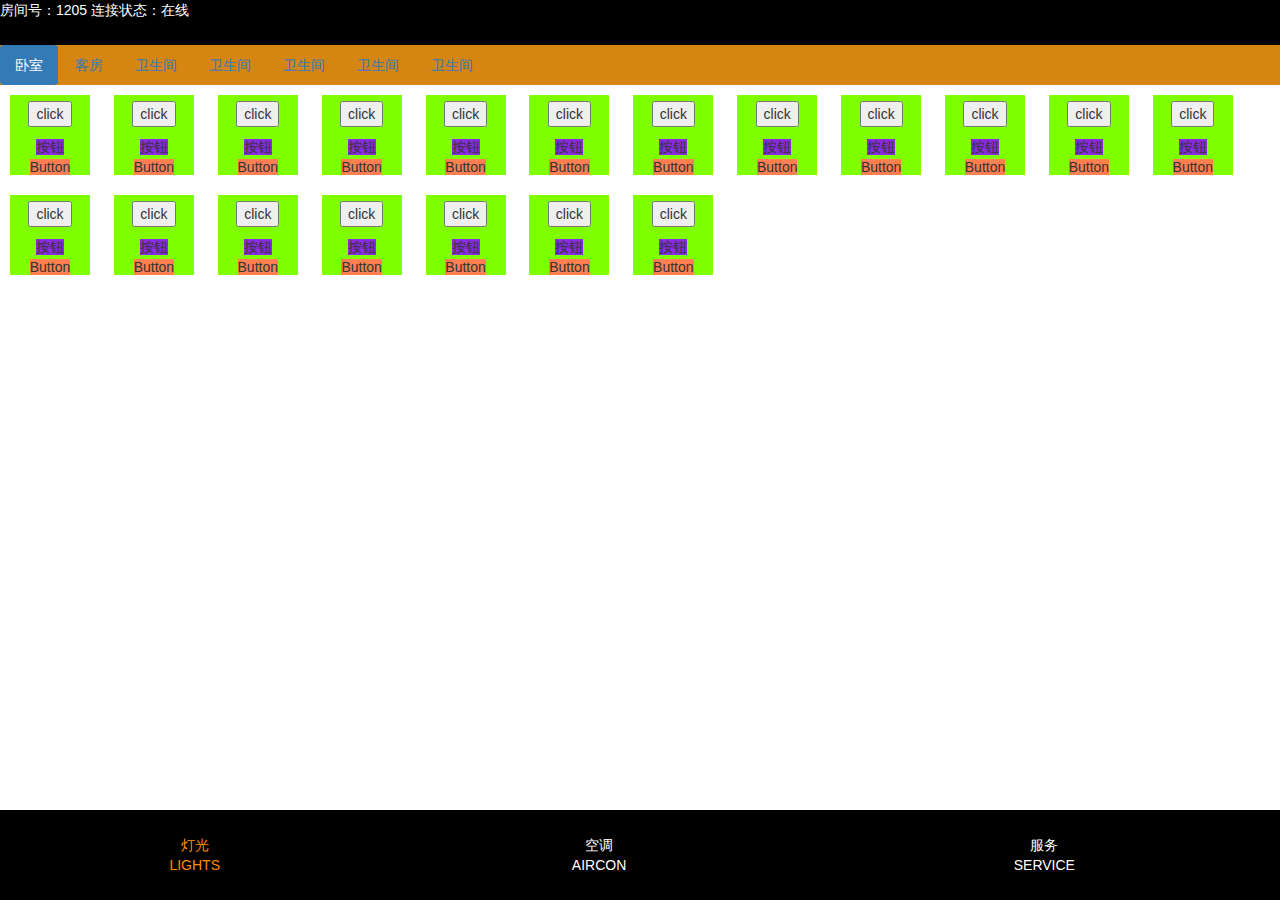
<file: index.html>
<!DOCTYPE html>
<html lang="en">
<head>
    <meta charset="UTF-8">
    <meta name="viewport" content="width=device-width, initial-scale=1, maximum-scale=1, user-scalable=no">

    <title>Bootstrap Demo1</title>
    <link rel="stylesheet" href="css/bootstrap.css">
    <script src="js/jquery-3.2.1.js"></script>
    <script src="js/bootstrap.js"></script>
    <!--<link rel="stylesheet" href="http://cdn.static.runoob.com/libs/bootstrap/3.3.7/css/bootstrap.min.css">-->
    <!--<script src="http://cdn.static.runoob.com/libs/jquery/2.1.1/jquery.min.js"></script>-->
    <!--<script src="http://cdn.static.runoob.com/libs/bootstrap/3.3.7/js/bootstrap.min.js"></script>-->

    <link rel="stylesheet" href="css/bootstrap-switch.css" type="text/css">
    <script type="text/javascript" src="js/bootstrap-switch.js"></script>

    <link rel="stylesheet" href="css/index.css">
    <script src="js/index.js"></script>

</head>
<body>

<!--主标题-->
<div class="main_title">
    房间号：1205   连接状态：在线
</div>

<!--主界面展示区-->
<div class="main_detail">

    <!--灯光显示界面-->
    <div class="main_detail_item" id="main_detail_item1">


        <!--灯光的导航-->
        <ul class="nav nav-pills">
            <li class="active"><a href="#light_bedroom" data-toggle="tab">卧室</a></li>
            <li><a href="#light_toilet" data-toggle="tab">客房</a></li>
            <li><a href="#light_toilet" data-toggle="tab">卫生间</a></li>
            <li><a href="#light_toilet" data-toggle="tab">卫生间</a></li>
            <li><a href="#light_toilet" data-toggle="tab">卫生间</a></li>
            <li><a href="#light_toilet" data-toggle="tab">卫生间</a></li>
            <li><a href="#light_toilet" data-toggle="tab">卫生间</a></li>
        </ul>

        <!--灯光的详情-->
        <div class="tab-content" id="room_detial">
            <div class="tab-pane fade in active" id="light_bedroom">

                <div class="sw">
                    <button type="button" class="but">click</button>
                    <br/>

                    <span class="text_ch">按钮</span><br/>
                    <span class="text_en">Button</span>
                </div>
                <div class="sw">
                    <button type="button" class="but">click</button>
                    <br/>

                    <span class="text_ch">按钮</span><br/>
                    <span class="text_en">Button</span>
                </div>
                <div class="sw">
                    <button type="button" class="but">click</button>
                    <br/>

                    <span class="text_ch">按钮</span><br/>
                    <span class="text_en">Button</span>
                </div>
                <div class="sw">
                    <button type="button" class="but">click</button>
                    <br/>

                    <span class="text_ch">按钮</span><br/>
                    <span class="text_en">Button</span>
                </div>
                <div class="sw">
                    <button type="button" class="but">click</button>
                    <br/>

                    <span class="text_ch">按钮</span><br/>
                    <span class="text_en">Button</span>
                </div>
                <div class="sw">
                    <button type="button" class="but">click</button>
                    <br/>

                    <span class="text_ch">按钮</span><br/>
                    <span class="text_en">Button</span>
                </div>
                <div class="sw">
                    <button type="button" class="but">click</button>
                    <br/>

                    <span class="text_ch">按钮</span><br/>
                    <span class="text_en">Button</span>
                </div>
                <div class="sw">
                    <button type="button" class="but">click</button>
                    <br/>

                    <span class="text_ch">按钮</span><br/>
                    <span class="text_en">Button</span>
                </div>
                <div class="sw">
                    <button type="button" class="but">click</button>
                    <br/>

                    <span class="text_ch">按钮</span><br/>
                    <span class="text_en">Button</span>
                </div>
                <div class="sw">
                    <button type="button" class="but">click</button>
                    <br/>

                    <span class="text_ch">按钮</span><br/>
                    <span class="text_en">Button</span>
                </div>
                <div class="sw">
                    <button type="button" class="but">click</button>
                    <br/>

                    <span class="text_ch">按钮</span><br/>
                    <span class="text_en">Button</span>
                </div>
                <div class="sw">
                    <button type="button" class="but">click</button>
                    <br/>

                    <span class="text_ch">按钮</span><br/>
                    <span class="text_en">Button</span>
                </div>
                <div class="sw">
                    <button type="button" class="but">click</button>
                    <br/>

                    <span class="text_ch">按钮</span><br/>
                    <span class="text_en">Button</span>
                </div>
                <div class="sw">
                    <button type="button" class="but">click</button>
                    <br/>

                    <span class="text_ch">按钮</span><br/>
                    <span class="text_en">Button</span>
                </div>
                <div class="sw">
                    <button type="button" class="but">click</button>
                    <br/>

                    <span class="text_ch">按钮</span><br/>
                    <span class="text_en">Button</span>
                </div>
                <div class="sw">
                    <button type="button" class="but">click</button>
                    <br/>

                    <span class="text_ch">按钮</span><br/>
                    <span class="text_en">Button</span>
                </div>
                <div class="sw">
                    <button type="button" class="but">click</button>
                    <br/>

                    <span class="text_ch">按钮</span><br/>
                    <span class="text_en">Button</span>
                </div>
                <div class="sw">
                    <button type="button" class="but">click</button>
                    <br/>

                    <span class="text_ch">按钮</span><br/>
                    <span class="text_en">Button</span>
                </div>
                <div class="sw">
                    <button type="button" class="but">click</button>
                    <br/>

                    <span class="text_ch">按钮</span><br/>
                    <span class="text_en">Button</span>
                </div>

            </div>

            <div class="tab-pane fade" id="light_toilet">

                <div class="sw">
                    <button type="button" class="but">click</button>
                    <br/>

                    <span class="text_ch">按钮</span><br/>
                    <span class="text_en">Button</span>
                </div>
                <div class="sw">
                    <button type="button" class="but">click</button>
                    <br/>

                    <span class="text_ch">按钮</span><br/>
                    <span class="text_en">Button</span>
                </div>
                <div class="sw">
                    <button type="button" class="but">click</button>
                    <br/>

                    <span class="text_ch">按钮</span><br/>
                    <span class="text_en">Button</span>
                </div>
                <div class="sw">
                    <button type="button" class="but">click</button>
                    <br/>

                    <span class="text_ch">按钮</span><br/>
                    <span class="text_en">Button</span>
                </div>
                <div class="sw">
                    <button type="button" class="but">click</button>
                    <br/>

                    <span class="text_ch">按钮</span><br/>
                    <span class="text_en">Button</span>
                </div>
            </div>
        </div>


    </div>

    <!--空调显示界面-->
    <div class="main_detail_item" id="main_detail_item2">
        <!--空调的导航-->
        <ul class="nav nav-pills">
            <li class="active"><a href="#aircon1" data-toggle="tab">卧室</a></li>
            <li><a href="#aircon2" data-toggle="tab">客房</a></li>
            <li><a href="#aircon3" data-toggle="tab">卫生间</a></li>

        </ul>

        <!--空调的详情-->
        <div class="tab-content">
            <div class="tab-pane fade in active" id="aircon1">
                <div class="aircon_show">信息显示</div>
                <div class="aircon_set">
                    <h5>温度设置 <small>Temperature setting</small></h5>

                    <div class="btn-group" data-toggle="buttons">
                        <label class="btn btn-primary">
                            <input type="radio" name="options" id="option1"> 选项 1
                        </label>
                        <label class="btn btn-primary">
                            <input type="radio" name="options" id="option2"> 选项 2
                        </label>
                    </div>
                </div>
                <div class="aircon_set">

                    <h5>风速设置 <small>Temperature setting</small></h5>

                    <div class="btn-group" data-toggle="buttons">
                        <label class="btn btn-primary">
                            <input type="radio" name="options" id="option3"> 选项 1
                        </label>
                        <label class="btn btn-primary">
                            <input type="radio" name="options" id="option4"> 选项 2
                        </label>
                        <label class="btn btn-primary">
                            <input type="radio" name="options" id="option5"> 选项 3
                        </label>
                        <label class="btn btn-primary">
                            <input type="radio" name="options" id="option6"> 选项 4
                        </label>
                    </div>

                </div>
                <div class="aircon_set">
                    <h5>模式设置 <small>Temperature setting</small></h5>

                    <div class="btn-group" data-toggle="buttons">
                        <label class="btn btn-primary">
                            <input type="radio" name="options" id="option7"> 选项 1
                        </label>
                        <label class="btn btn-primary">
                            <input type="radio" name="options" id="option8"> 选项 2
                        </label>
                        <label class="btn btn-primary">
                            <input type="radio" name="options" id="option9"> 选项 3
                        </label>
                        <label class="btn btn-primary">
                            <input type="radio" name="options" id="option10"> 选项 4
                        </label>
                    </div>
                </div>



            </div>
            <div class="tab-pane fade" id="aircon2">
                <div class="aircon_show">信息显示</div>

            </div>
            <div class="tab-pane fade" id="aircon3">

                <!--<button type="button" class="btn btn-primary" id="option0"-->
                        <!--data-toggle="button"> 单个切换-->
                <!--</button>-->

                <!--<div class="switch" id="sw1">-->
                    <!--<input type="checkbox" type="checkbox"/>-->
                <!--</div>-->

                <input name="status" type="checkbox" data-size="small" id="status1" checked><br/><br/>

                <button id="open">开</button>

                <button id="close">关</button>

                <div class="switch" id="mySwitch">
                    <input type="checkbox" checked data-on-text="YES" data-off-text="NO"/>
                </div>

            </div>
        </div>
    </div>

    <!--服务显示界面-->
    <div class="main_detail_item" id="main_detail_item3">
        <div class="service_btn">
            <button class="btn btn-large btn-warning" type="button">稍后</button><br/>
            <span>WAIT</span>
        </div>
        <div class="service_btn">
            <button class="btn btn-warning" type="button">勿扰</button><br/>
            <span>NO FAZE</span>
        </div>
        <div class="service_btn">
            <button class="btn bb btn-danger" type="button" >求救</button><br/>
            <span>SOS</span>
        </div>
    </div>

</div>
<!--主界面导航区-->
<div class="main_nav">
    <table class="main_nav_table">
        <tr class="main_nav_tr">
            <td class="main_nav_th" id="main_nav_item1">灯光<br/>LIGHTS</td>
            <td class="main_nav_th" id="main_nav_item2">空调<br/>AIRCON</td>
            <td class="main_nav_th" id="main_nav_item3">服务<br/>SERVICE</td>
        </tr>
    </table>

</div>

</body>
</html>
</file>
<file: css/index.css>
html{
    width: 100%;
    height: 100%;
    margin: 0;
    padding: 0;
    overflow: hidden;
}

body{
    /*background-color: black;*/

    width: 100%;
    height: 100%;
    margin: 0;
    padding: 0;

   background-color: #269abc;

}

/*主标题栏样式*/
.main_title{
    width: 100%;
    height: 5%;
    overflow: hidden;
    background-color: black;
    color: white;
}

/*导航栏样式*/
.main_nav{
    background-color: black;
    width: 100%;
    height: 10%;
    margin: 0;
    padding: 0;
}

.main_nav_table{
    background-color: transparent;
    width: 100%;
    height: 100%;
    /*font-size:small;*/
    text-align: center;

    color: white;
}
.main_nav_tr{
    /*background-color: aqua;*/
}
.main_nav_th{}


/*显示区样式*/
.main_detail{
    background-color: white;
    width: 100%;
    height: 85%;

}

.main_detail_item{
    width: 100%;
    height: 100%;
    overflow: scroll;
    display: none;
}




/*灯模块*/
.sw{
    width: 80px;
    height: 80px;

    display: inline-block;

    /*display: table;*/

    /*padding: 10px;*/

    margin: 10px;

    text-align: center;
    background-color: chartreuse;

    /*padding: 10px;*/
}

.but{
    /*display: table-cell;*/
    /*vertical-align:middle;*/

    /*margin: 0 auto;*/

    margin-top: 6px;
    margin-bottom: 10px;

}
.text_ch{
    /*display: table-cell;*/
    /*vertical-align:middle;*/


    background-color: blueviolet;

}
.text_en{
    /*display: table-cell;*/
    /*vertical-align:middle;*/

    background-color: coral;
}


/*空调界面*/
.aircon_show{
    width: 100%;
    height: 100px;

    background-color: #8c8c8c;
}

.aircon_set{
    width: 100%;
    height: 80px;

    margin: 20px 20px 0px 0px;

    padding: 0px 0px 10px 0px;
}

.aircon_set .btn-primary {
    color: black;
}

/*.aircon_temp{*/
    /*width: 100%;*/
    /*height: 60px;*/

    /*margin-top: 20px;*/

    /*!*background-color: #4cae4c;*!*/
/*}*/

/*.aircon_speed{*/
    /*width: 100%;*/
    /*height: 60px;*/

    /*margin-top: 20px;*/
    /*!*background-color: #269abc;*!*/
    /*padding: 10px;*/
/*}*/
/*.aircon_model{*/
    /*width: 100%;*/
    /*height: 60px;*/

    /*margin-top: 20px;*/
    /*!*background-color: #4cae4c;*!*/
/*}*/

/*服务按钮*/
.service_btn{
    width: 80px;
    height: 80px;

    display: inline-block;
    margin: 100px 10px 10px 10px;

    padding-top: 10px;
    text-align: center;
    background-color: chartreuse;
}
.service_btn span{
    background-color: #d58512;

    display: block;
    margin: 10px;
}
</file>
